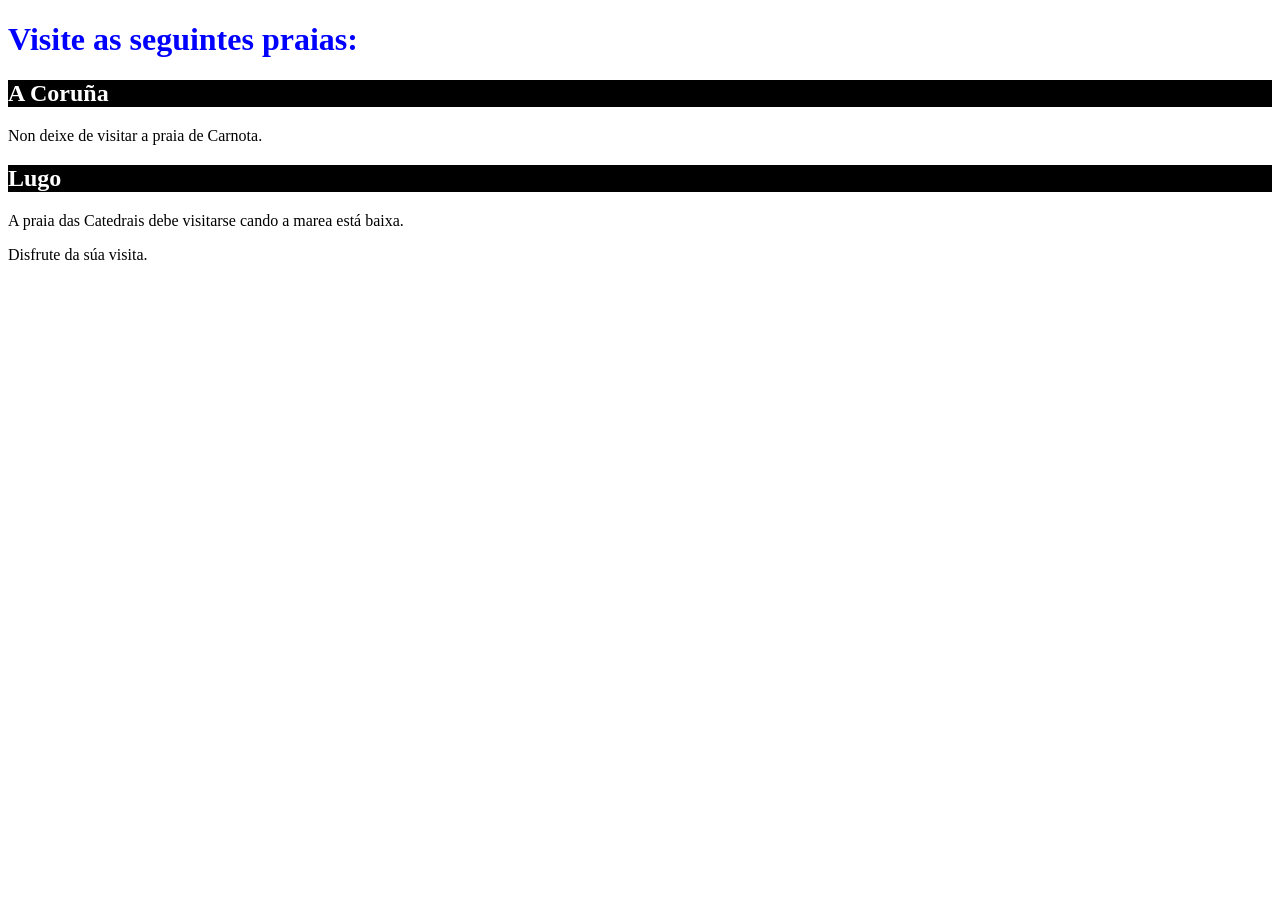
<file: UD1_A3_tarea1a.html/index.html>
<!DOCTYPE html>
<html lang="es">
    <head>
        <meta charset="UTF-8">
        <title>Tarea 1.a css</title>
    </head>
    <body>
        <h1 Style="color:blue">Visite as seguintes praias:</h1>
        <h2 Style="background-color:black; color:white">A Coruña</h2>
        <p>Non deixe de visitar a praia de Carnota.</p>
        <h2 Style="background-color:black; color:white">Lugo</h2>
        <p>A praia das Catedrais debe visitarse cando a marea está baixa.</p>
        <p>Disfrute da súa visita.</p>
    </body>
</html>
</file>
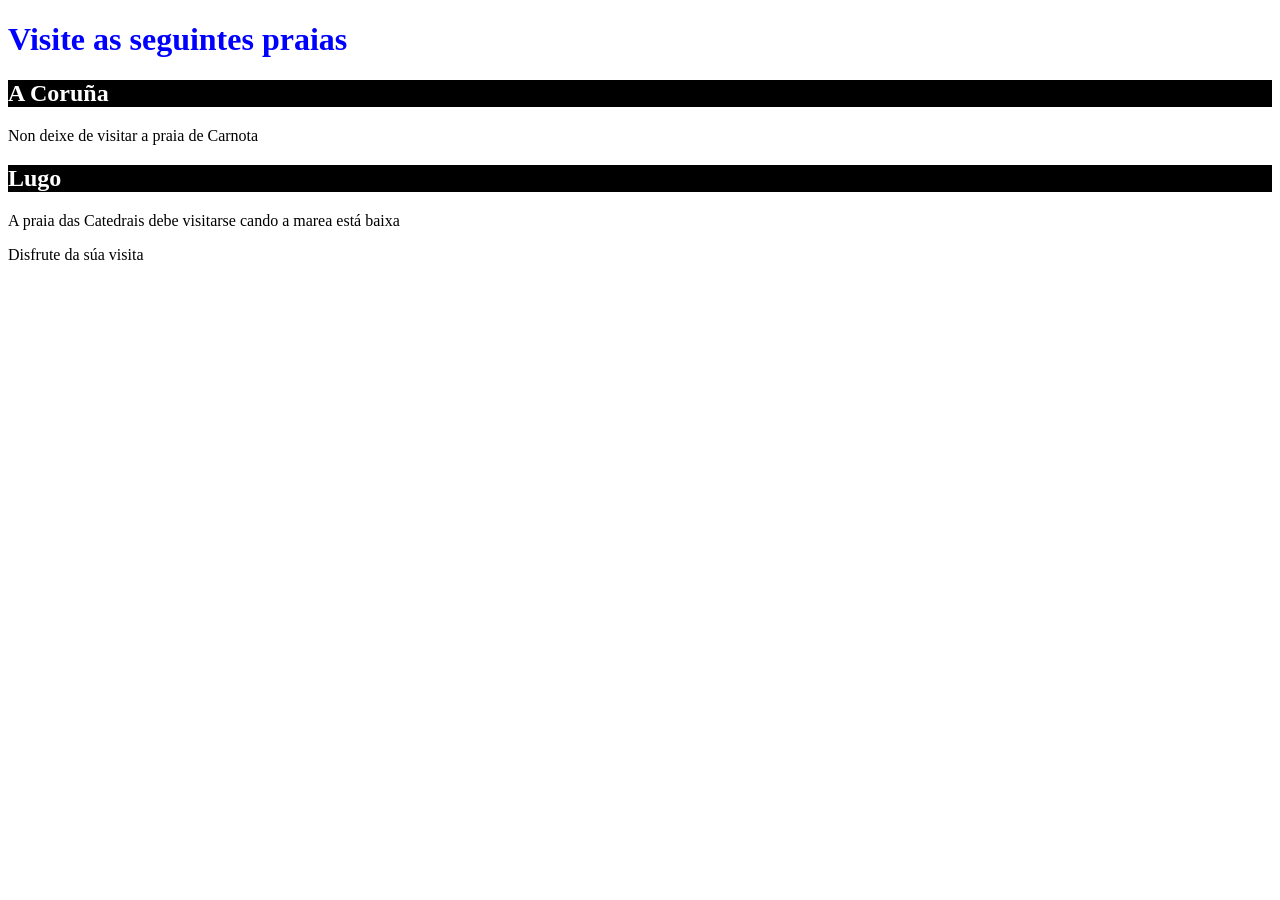
<file: UD1_A3_tarea1b.html/index.html>
<!DOCTYPE html>
<html lang="es">
    <head>
        <meta charset="UTF-8">
        <meta name="viewport" content="width=device-width, initial-scale=1.0">
        <Style type="text/css">
            h1 {
                color:blue;
            }
            h2 {
                background-color: black;
                color: white;
            }
        </Style> 
        <title>Tarea 1.b</title>
    </head>
    <body>
        <h1>Visite as seguintes praias</h1>
        <h2>A Coruña</h2>
        <p>Non deixe de visitar a praia de Carnota</p>
        <h2>Lugo</h2>
        <p>A praia das Catedrais debe visitarse cando a marea está baixa</p>
        <p>Disfrute da súa visita</p>
    </body>
</html>
</file>
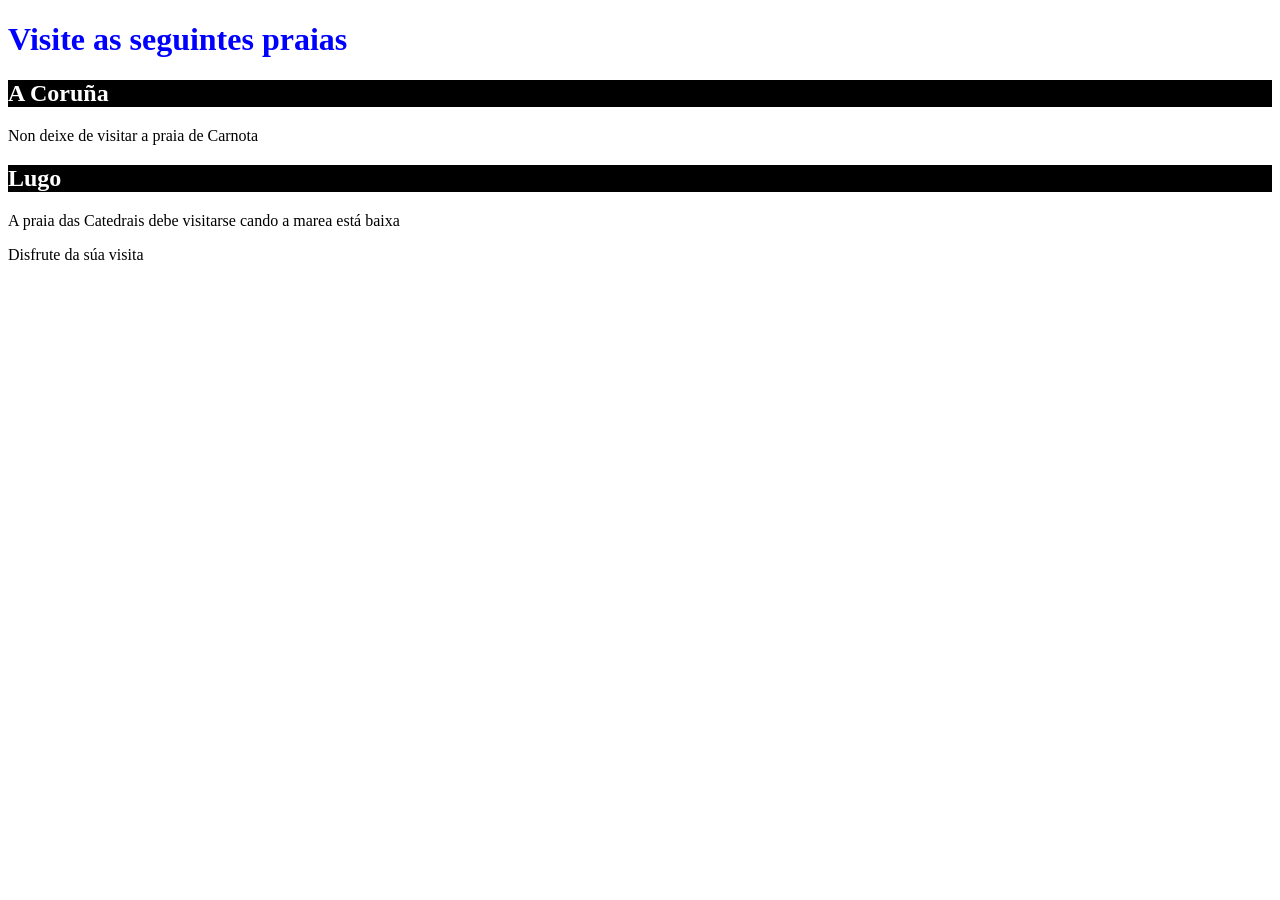
<file: UD1_A3_tarea1c.html/index.html>
<!DOCTYPE html>
<html lang="es">
    <head>
        <meta charset="UTF-8">
        <meta name="viewport" content="width=device-width, initial-scale=1.0">
        <title>Tarea 1.b</title>
        <link rel="Stylesheet" href="estilos.css">
    </head>
    <body>
        <h1>Visite as seguintes praias</h1>
        <h2>A Coruña</h2>
        <p>Non deixe de visitar a praia de Carnota</p>
        <h2>Lugo</h2>
        <p>A praia das Catedrais debe visitarse cando a marea está baixa</p>
        <p>Disfrute da súa visita</p>
    </body>
</html>
</file>
<file: UD1_A3_tarea1c.html/estilos.css>
h1 {
    color:blue;
}

h2 {
    background-color: black;
    color: white;
}
</file>
